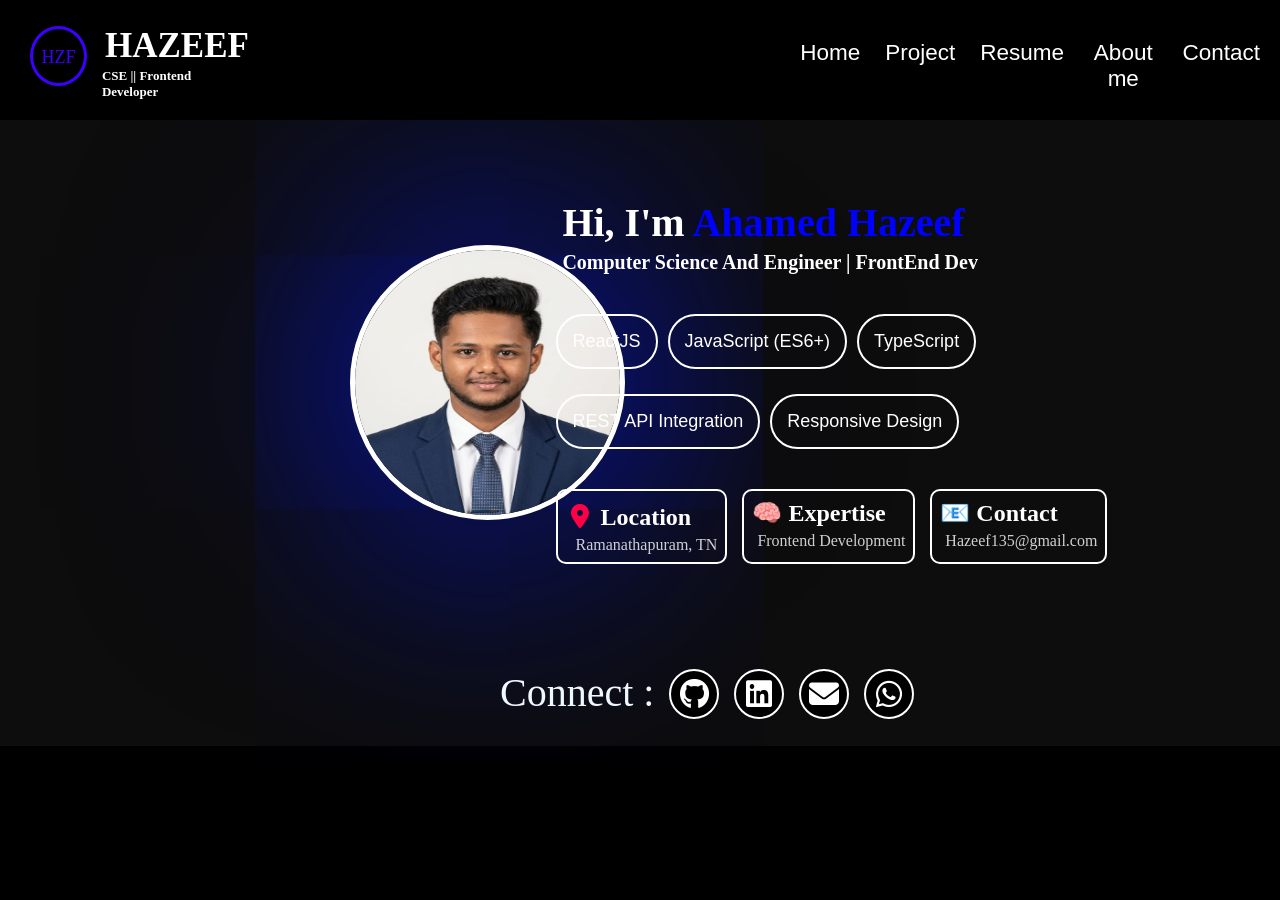
<file: index.html>
<!DOCTYPE html>
<html lang="en">

<head>
    <meta charset="UTF-8">
    <meta name="viewport" content="width=device-width, initial-scale=1.0">
    <title>PORTFOLIO</title>
    <link rel="stylesheet" href="style.css">
    <link rel="stylesheet" href="https://cdnjs.cloudflare.com/ajax/libs/font-awesome/6.5.0/css/all.min.css">
</head>

<body>
    <div id="nav">
        <div id="profile">HZF</div>
        <h1>HAZEEF</h1>
        <h5>CSE || Frontend Developer</h5>


        <div id="btn">
            <button id="home">Home</button>
            <button id="pro">Project</button>
            <button id="res">Resume</button>
            <button id="about">About me</button>
            <button id="contact">Contact</button>
        </div>

    </div>

     <!----Home Page-->
    
    <div id="full">
        <img id="dp" src="hazfphoto.jpeg" alt="">
        <div id="bts">
            <h1>Hi, I'm  <span> Ahamed Hazeef</span></h1>
            <h5>Computer Science And Engineer | FrontEnd Dev</h5>
            <div id="but1"><button>ReactJS</button>
                <button>JavaScript (ES6+)</button>
                <button>TypeScript</button>
            </div>
            <div id="but2"><button>REST API Integration</button>
                <button>Responsive Design</button>
            </div>
            <div id="foot">
                <div id="foot1">
                    <h2><i class="fa-solid fa-location-dot" style="color: rgb(255, 0, 72); margin-top: 5px; margin-left: 5px;"></i> <span style="margin-left: 6px;">Location</span></h2>
                    <p >Ramanathapuram, TN</p>
                </div>
                <div id="foot2">
                    <h2>🧠 Expertise</h2>
                    <p>Frontend Development</p>
                </div>
                <div id="foot3">
                    <h2>📧 Contact</h2>
                    <p>Hazeef135@gmail.com</p>
                </div>
            </div>
        </div>




        <div id="footer">

            <p id="con">Connect : </p>

            <a href="https://github.com/Hazeef-11?tab=repositories&q=&type=&language=&sort=stargazers"><button>
                <i class="fab fa-github"></i>
            </button></a>

           <a href="https://www.linkedin.com/in/ahamed-hazeef10/"><button>
                <i class="fa-brands fa-linkedin"></i>
            </button></a>

            <a href="https://mail.google.com/mail/?view=cm&fs=1&to=hazeef135@gmail.com" target="_blank">
            <button>
                <i class="fas fa-envelope"></i>
            </button></a>

            <a href="https://wa.me/919344275867" target="_blank">
            <button>
                <i class="fab fa-whatsapp"></i>
            </button></a>
            

        </div>




    </div>

    <!----project-->

    <div id="project">
        <div id="project1">
            <h1 id="proj">🚀My Projects</h1>
            <h3 id="pp">A collection of my major work - blending research,modern UI design and development</h3>

            <div id="box">
                <div id="p1">
                    <img src="footyplus-image.png" alt="">
                    <h2>FOOTYPLUS</h2>
                    <p>FootyPlus is a football statistics platform that allows users to explore team details,player profiles,league standings and match information while saving favourite players for quick access through a clean and responsive interface.</p>
                    <a href="https://footyplus.netlify.app/"><button>🔴 Live</button></a>

                </div>

                <div id="p2">
                    <img src="zevora.png" alt="">
                    <h2>ZEVORA</h2>
                    <p>Zevora is a responsive e-commerce web application that lets users browse products, search for items, and view detailed product information through a clean and responsive interface.</p>
                    <a href="https://hazeef-11.github.io/Zevora/"><button>🔴 Live</button></a>


                </div>

                <div id="p3">
                    <img src="booklog.png" alt="">
                    <h2>BOOKSKY </h2>
                    <p>BookSky is a responsive book management application that allows users to add, view, and delete books while organizing titles, authors, and descriptions through a clean and intuitive interface.</p>
                    <a href="https://hazeef-11.github.io/BOOKLOG/"><button>🔴 Live</button></a>

                </div>
            </div>
           




        </div>




    </div>

    <!----resume-->

    <div id="resume1">
        <div id="mainres">
            <h1>📄Resume</h1>
            <h3 id="quick">Quick summary below and full resume preview</h3>
            <div id="mainres3">
            
                <h2>Ahamed Hazeef</h2><br>
                <p id="ff">Frontend Developer</p>
                <p>📍Ramanathapuram, TN</p>
                <p>📧 Hazeef135@gmail.com</p><br>
                <div id="mainres4">
            <h2 >🎓 EDUCATION</h2><br>
            B.E. Computer Science and Engineering,<br>
            Dhaanish Ahmed College of Engineering (2022-2026)
            </div>
            
            </div>

            <div id="mainres1">
                <h2>PROJECT & EXPERIENCE</h2><br>

                <p><b>FootyPlus</b> - Football Statistics Platform 

                <p style="margin-top: 10px;">• Built an interactive football statistics platform using <b>React, TypeScript, Redux Toolkit, and REST APIs </b>to display live team, player, standings, and club information.</b></p> <br>


                <b>Zevora</b>  - E-commerce Web Application

                <p style="margin-top: 10px;">• Developed a responsive e-commerce web application using <b>JavaScript, HTML and CSS</b>, implementing product browsing, category filtering, and shopping cart functionality.</p></p>
            </div>
            <div id="mainres2"><img src="ats-resume.png" alt=""></div>
            
            <div class="resume-btn">
             <a href="ats-resume.png" target="_blank" class="view-btn">
             <i class="fa-solid fa-eye" style="color:white; margin-top: 1px;" ></i>
             <p style="margin-left: 3px;">View</p>
             </a>

            <a href="ats-resume.png" download class="download-btn">
            <i class="fa-solid fa-download"> </i> 
              <p style="margin-left: 5px;">Download</p> 
            </a>
            </div>



        </div>
    </div>

    <div id="aboutme">




        <div id="about1">
            <h1 id="ab"> About Me</h1>
            <div id="me">
                <p>I'm <b>Ahamed Hazeef</b>, a Frontend Developer passionate about building responsive and interactive web applications using ReactJs, JavaScript, TypeScript, HTML and CSS.


                </p><br>

                <p>I enjoy transforming ideas into clean, user-friendly interfaces while continuously improving my skills in modern frontend development. My focus is on creating responsive designs, integrating APIs, and delivering smooth user experiences.</p><br>

                <p>I'm currently seeking opportunities to contribute, learn from experienced developers, and grow as a Frontend Engineer.

                </p>
            </div>

            <h1 id="edu">Education</h1>

            <div id="b1">
                <h4>B.E Computer Science And Engineering</h4>
                <h5>Dhaanish Ahmed College Of Engineering (Anna University) - Chennai, Tamilnadu </h5>
                <p>Graduated | GPA:8.4</p>  
                <p>2022-2026</p>
                <div><i class="fa-solid fa-graduation-cap"></i></div>
            </div>
            <div id="b2">
                <h4>Higher Secondary Education (12th Grade)</h4>
                <h5>Islamiah Matriculation Higher Secondary School - Kilakarai, Ramanathapuram</h5>
                <p>State Board | Percentage:81%</p>
                <p>Completed in 2022</p>
                <div><i class="fa-solid fa-building-columns"></i></div>
            </div>
            <div id="b3">
                <h4>Secondary Education (10th Grade)</h4>
                <h5>Islamiah Matriculation Higher Secondary School - Kilakarai, Ramanathapuram</h5>
                <p>State Board | Percentage:64%</p>
                <p>Completed in 2020</p>
                <div><i class="fa-solid fa-school"></i></div>
            </div>

        </div>

    </div>

    <div id="cont">
       
        <h1>Let's Connect & Collaborate ♥</h1>
        <p>Whether it's a new project, a collaboration, or just to say hi - i'd love to hear from you!</p>
        
        <div id="em">

             <a href="https://github.com/Hazeef-11?tab=repositories&q=&type=&language=&sort=stargazers"><button>
                <i class="fab fa-github"></i>
            </button></a>

           <a href="https://www.linkedin.com/in/ahamed-hazeef10/"><button>
                <i class="fa-brands fa-linkedin"></i>
            </button></a>

            <a href="https://mail.google.com/mail/?view=cm&fs=1&to=hazeef135@gmail.com" target="_blank">
            <button>
                <i class="fas fa-envelope"></i>
            </button></a>

            <a href="https://wa.me/919344275867" target="_blank">
            <button>
                <i class="fab fa-whatsapp"></i>
            </button></a>
            
        </div>

        
       <form id="cn-group" action="https://formsubmit.co/hazeef135@gmail.com" method="POST">

        <input type="hidden" name="_captcha" value="false">

            <label for="name" style="color: white;">Name :</label> 
            <input type="text" id="cn1" name="name" placeholder="Enter Your Name" required><br>

             <label for="email" style="color: white;">Email : </label>
             <input id="cn2"  type="email" name="email" placeholder="Enter Your Email" required><br>

            <div style="margin-left: -20px; display: flex;"> 
                <label id="Message" for="message" style="color: white; margin-top: 30px; margin-right: 5px;" >Message : </label> 
            <textarea name="message" id="cn3" placeholder="Write Your Message........" required></textarea></div><br>

            <button type="submit" id="cn4"><p style="color: white; padding-top: 2px;"><i class="fa-solid fa-paper-plane" style="color:white; "></i> Send Message</p></button>

       </form>
    
    </div>





    <script src="script.js"></script>
</body>

</html>
</file>
<file: style.css>
* {
  margin: 0;
  padding: 0;
  box-sizing: border-box;
}

body {
  background-color: black;
}

#full {
  background-color: rgba(16, 16, 16, 0.849);

  opacity: 1;
  height: 626px;
  animation: slideright 1.5s ease;
}

@keyframes slideright {
  from {
    transform: translateX(-500px);
    opacity: 0;
  }
  to {
    transform: translateX(0);
    opacity: 1;
  }
}

#nav {
  position: relative;
  background-color: black;
  z-index: 5;
  display: flex;
  padding: 20px;
}

#nav h1 {
  position: absolute;
  color: white;
  padding: 2px;
  padding-left: 20px;
  padding-top: 6px;
  margin-left: 65px;
  font-size: 35px;
}

#nav h5 {
  color: white;
  margin-top: 48px;
  margin-left: 15px;
  font-size: 13px;
}

#btn {
  display: inline-block;
  margin-left: 45%;
  margin-top: 20px;
  gap: 25px;
  display: flex;
}

#btn :hover {
  cursor: pointer;
  color: rgb(60, 0, 255);
  background-color: rgba(0, 0, 0, 0.742);
  border-bottom: 2px solid rgb(60, 0, 255);
}

#btn button {
  background-color: rgb(0, 0, 0);
  color: white;
  border: none;
  height: 25px;
  font-size: 22.5px;
  cursor: pointer;
}

#profile {
  font-size: 18px;
  color: rgb(60, 0, 255);
  background-color: rgb(0, 0, 0);
  text-align: center;
  padding-top: 17.5px;
  margin-left: 10px;
  border-radius: 60%;
  width: 60px;
  height: 60px;
  border: 3px solid rgb(60, 0, 255);
  margin-top: 6px;
}

#dp {
  height: 275px;
  width: 275px;
  border-radius: 60%;
  margin-top: 125px;
  margin-left: 350px;
  border: 5px solid rgb(255, 255, 255);
  box-shadow: 0px 0px 1000px 30px rgba(0, 21, 255, 0.768);
}

#bts {
  margin-top: -325px;
  margin-left: -100px;
}

#full h1 {
  font-size: 40px;
  color: white;
  margin-left: 48%;
  margin-top: -250px;
}

#full h1 span {
  color: blue;
}

#full h5 {
  font-size: 20px;
  color: white;
  margin-left: 48%;
  margin-top: 5px;
}

#but1 {
  margin-left: 47.5%;
  display: flex;
  gap: 10px;
  margin-top: 40px;
}

#but1 button {
  padding: 15px;
  font-size: 18px;
  color: white;
  border: 2px solid rgb(255, 255, 255);
  border-radius: 30px;
  background: transparent;
}

#but1 button:hover {
  box-shadow: 0px 0px 30px blue;
  transform: translateY(-5px);
  cursor: pointer;
}

#but2 {
  margin-left: 47.5%;
  display: flex;
  gap: 10px;
  margin-top: 25px;
}

#but2 button {
  padding: 15px;
  font-size: 18px;
  background: transparent;
  color: white;
  border-radius: 30px;
  border: 2px solid rgb(255, 255, 255);
}

#but2 button:hover {
  box-shadow: 0px 0px 30px blue;
  transform: translateY(-5px);
  cursor: pointer;
}

#foot {
  margin-left: 47.5%;
  margin-top: 40px;
  display: flex;
  gap: 15px;
}

#foot1 {
  display: inline-block;
  border: 2px solid white;
  padding: 8px;
  border-radius: 10px;
}

#foot1:hover {
  transform: translateY(-5px);
  box-shadow: 0px 0px 30px blue;
  cursor: pointer;
}

#foot1 h2 {
  color: white;
}

#foot1 p {
  color: rgba(255, 255, 255, 0.805);
  margin-left: 10px;
  margin-top: 5px;
}

#foot2 {
  display: inline-block;
  border: 2px solid white;
  padding: 8px;
  border-radius: 10px;
}

#foot2:hover {
  transform: translateY(-5px);
  box-shadow: 0px 0px 30px blue;
  cursor: pointer;
}

#foot3:hover {
  transform: translateY(-5px);
  box-shadow: 0px 0px 30px blue;
  cursor: pointer;
}

#foot2 h2 {
  color: white;
}

#foot2 p {
  color: rgba(255, 255, 255, 0.805);
  margin-left: 5px;
  margin-top: 5px;
}

#foot3 {
  display: inline-block;
  border: 2px solid white;
  padding: 8px;
  border-radius: 10px;
}

#foot3 h2 {
  color: white;
}

#foot3 p {
  color: rgba(255, 255, 255, 0.805);
  margin-left: 5px;
  margin-top: 5px;
}

#footer {
  margin-left: 450px;
  margin-top: 100px;
  display: flex;
  gap: 15px;
  margin-top: 110px;
}

#con {
  color: aliceblue;
  font-size: 40px;
  margin-top: -5px;
  margin-left: 50px;
}

#footer button {
  color: white;
  background-color: black;
  font-size: 30px;
  padding-top: 2px;
  margin-top: -5px;
  border-radius: 65%;
  border: 2px solid white;
  height: 50px;
  width: 50px;
}

#footer button:hover {
  box-shadow: 0px 0px 30px 5px blue;
  transition: 1s;
  cursor: pointer;
  transform: rotateZ(360deg);
}

#project {
  background-color: rgb(0, 0, 0);
  opacity: 0.91;
  height: 700px;
  display: none;
}

#project1 {
  margin-left: 10%;
  height: 100%;
  width: 80%;
  display: inline-block;
  background-color: rgb(20, 19, 19);
}

#project1 p {
  text-align: justify;
}

#proj {
  font-size: 50px;
  margin-top: 25px;
  text-align: center;
  color: blue;
}

#pp {
  font-size: 20px;
  margin-top: 15px;
  text-align: center;
  color: white;
}

#box {
  display: flex;
  margin-top: 10px;
  justify-content: center;
  gap: 50px;
}

#p1,
#p2,
#p3,
#p4,
#p5 {
  justify-items: center;
  width: 330px;
  height: 410px;
  background-color: black;
  margin-top: 50px;
  box-shadow: 0px 0px 5px  blue;
  border-radius: 30px;
}

#p1:hover,
#p2:hover,
#p3:hover,
#p4:hover,
#p5:hover {
  box-shadow: 0px 0px 30px blue;
  transform: translateY(-5px);
}

#p1 {
  overflow: hidden;
}

#p1 img {
  width: 100%;
  height: 50%;
  padding: 10px;
  border-radius: 30px;
}

#p1 h2 {
  color: blue;
  padding-left: 10px;

}

#p1 p {
  color: white;
  padding: 10px;
}

#p1 button {
  background-color: rgb(0, 0, 244);
  padding: 5px;
  border-radius: 10px;
  border: none;
  margin-left: 40%;
  margin-top: 20px;
}

#p1 button:hover {
  transition: 1s;
  transform: rotateY(360deg);
  cursor: pointer;
}

#p2 {
  overflow: hidden;
}

#p2 img {
  width: 100%;
  height: 50%;
  padding: 10px;
  border-radius: 30px;
}

#p2 h2 {
  color: blue;
  padding-left: 10px;
}

#p2 p {
  color: white;
  padding: 10px;
}

#p2 button {
  background-color: rgb(0, 0, 244);
  padding: 5px;
  border-radius: 10px;
  border: none;
  margin-left: 40%;
  margin-top: 20px;
}

#p2 button:hover {
  transition: 1s;
  transform: rotateY(360deg);
  cursor: pointer;
}

#p3 {
  overflow: hidden;
}

#p3 img {
  width: 100%;
  height: 50%;
  padding: 10px;
  border-radius: 30px;
}

#p3 h2 {
  color: blue;
  padding-left: 10px;
}

#p3 p {
  color: white;
  padding: 10px;
}

#p3 button {
  background-color: rgb(0, 0, 244);
  padding: 5px;
  border-radius: 10px;
  border: none;
  margin-left: 40%;
  margin-top: 20px;
}

#p3 button:hover {
  transition: 1s;
  transform: rotateY(360deg);
  cursor: pointer;
}

#p4 {
  overflow: hidden;
}

#p4 img {
  width: 100%;
  height: 50%;
  padding: 10px;
  border-radius: 30px;
}

#p4 h3 {
  color: blue;
  padding-left: 10px;
}

#p4 p {
  color: white;
  padding: 10px;
}

#p4 button {
  background-color: rgb(0, 0, 244);
  padding: 5px;
  border-radius: 10px;
  border: none;
  margin-left: 40%;
  margin-top: 25px;
}

#p4 button:hover {
  transition: 1s;
  transform: rotateY(360deg);
  cursor: pointer;
}

#p5 {
  overflow: hidden;
}

#p5 img {
  width: 100%;
  height: 50%;
  padding: 10px;
  border-radius: 30px;
}

#p5 h3 {
  color: blue;
  padding-left: 10px;
}

#p5 p {
  color: white;
  padding: 10px;
}

#p5 button {
  background-color: rgb(0, 0, 244);
  padding: 5px;
  border-radius: 10px;
  border: none;
  margin-left: 40%;
  margin-top: 10px;
}

#p5 button:hover {
  transition: 1s;
  transform: rotateY(360deg);
  cursor: pointer;
}

#box2 {
  display: flex;
  margin-top: -5px;
  justify-content: center;
  gap: 50px;
}

#p4,
#p5 {
  margin-top: 20px;
  padding-bottom: 20px;
}

#resume1 {
  background-color: rgb(0, 0, 0);
  color: white;
  opacity: 0.91;
  height: 1200px;
  display: none;
}
#resume1 h1 {
  text-align: center;
  font-size: 50px;

  padding-top: 25px;

  color: blue;
}

.resume-btn {
  display: flex;
  justify-content: center;
  align-items: center;
}

.view-btn {
  display: flex;
  color: white;
  background-color: blue;
  width: 75px;
  padding: 10px;
  border-radius: 10px;
  text-decoration: none;
  margin-top: 50px;
  font-weight: 600;
}

.view-btn:hover {
  cursor: pointer;
  transform: translateY(-2px);
  box-shadow: 0px 0px 20px rgba(38, 38, 231, 0.899);
}

.download-btn {
  display: flex;
  color: white;
  background-color: blue;
  width: 110px;
  padding: 10px;
  border-radius: 10px;
  text-decoration: none;
  margin-top: 50px;
  margin-left: 100px;
  font-weight: 600;
}

.download-btn:hover {
  cursor: pointer;
  transform: translateY(-2px);
  box-shadow: 0px 0px 20px rgba(38, 38, 231, 0.899);
}

#quick {
  margin-top: 15px;
  margin-left: 425px;
  color: white;
}

#mainres {
  margin-left: 10%;
  height: 1800px;
  width: 80%;
  display: inline-block;
  background-color: rgb(20, 19, 19);
}

#ff {
  margin-left: 8px;
}

#mainres h2,
h3 {
  color: blue;
}

#mainres1 h3 {
  color: blue;
}

#mainres1 {
  font-size: 20px;
  width: 400px;
  margin-left: 750px;
  margin-top: -270px;
}

#mainres1 p {
  text-align: justify;
}

#mainres2 {
  background-color: white;
  margin-top: 125px;
  height: 1000px;
  width: 800px;
  margin-left: 17.5%;
  overflow: hidden;
  border: 4px solid blue;
}

#mainres2 img {
  height: 100%;
  width: 100%;
  padding: 15px 5px;
}

#mainres3 {
  font-size: 20px;
  margin-top: 60px;
  margin-left: 100px;
}

#mainres4 {
  margin-top: 20px;
}

#aboutme {
  background-color: rgb(0, 0, 0);
  opacity: 0.91;
  height: 100%;
  display: none;
}

#about1 {
  font-size: 20px;
  margin-left: 10%;
  height: 100%;
  width: 80%;
  display: inline-block;
  background-color: rgb(20, 19, 19);
}

#ab {
  font-size: 40px;
  padding: 15px;
  padding-top: 25px;
  padding-left: 25px;
  margin-left: 38%;
  color: blue;
}

#about1 p {
  color: white;
  padding-left: 20px;
  padding-right: 20px;
  text-align: justify;
}

#me {
  margin-top: 25px;
}

#edu {
  font-size: 40px;
  padding: 15px;
  padding-top: 35px;
  padding-left: 25px;
  margin-left: 38%;
  color: blue;
  margin-top: 45px;
}

#b1,
#b2,
#b3 {
  height: 170px;
  width: 1030px;
  background-color: rgba(61, 61, 70, 0.258);
  margin: 5px;
  margin-left: 90px;
  margin-bottom: 25px;
  border-radius: 10px;
  position: relative;
}

#b1 {
  margin-top: 30px;
  box-shadow: 0px 0px 5px blue;
}

#b1:hover {
  box-shadow: 0px 0px 20px blue;
  transform: translateY(-5px);
}

#b1 h4 {
  color: blue;
  padding-top: 30px;
  margin-left: 80px;
}

#b1 h5 {
  color: white;
  padding-top: 15px;
  margin-left: 80px;
}

#b1 p {
  font-size: 12px;
  padding-top: 15px;
  margin-left: 59px;
}

#b1 div {
  font-size: 35px;
  color: blue;
  margin-top: -70px;
  margin-left: 20px;
}

#b2 {
  margin-top: 30px;
  box-shadow: 0px 0px 5px blue;
}

#b2:hover {
  box-shadow: 0px 0px 20px blue;
  transform: translateY(-5px);
}

#b2 h4 {
  color: blue;
  padding-top: 30px;
  margin-left: 80px;
}

#b2 h5 {
  color: white;
  padding-top: 15px;
  margin-left: 80px;
}

#b2 p {
  font-size: 12px;
  padding-top: 15px;
  margin-left: 59px;
}

#b2 div {
  font-size: 35px;
  color: blue;
  margin-top: -70px;
  margin-left: 20px;
}

#b3 {
  margin-top: 30px;
  box-shadow: 0px 0px 5px blue;
}

#b3:hover {
  box-shadow: 0px 0px 20px blue;
  transform: translateY(-5px);
}

#b3 h4 {
  color: blue;
  padding-top: 30px;
  margin-left: 80px;
}

#b3 h5 {
  color: white;
  padding-top: 15px;
  margin-left: 80px;
}

#b3 p {
  font-size: 12px;
  padding-top: 15px;
  margin-left: 59px;
}

#b3 div {
  font-size: 30px;
  color: blue;
  margin-top: -70px;
  margin-left: 20px;
}

#cont {
  font-size: 20px;
  height: 626px;
  background-color: rgba(16, 16, 16, 0.849);
  opacity: 0.91;
  display: none;
}

#cont h1 {
  color: blue;
  text-align: center;
  padding-top: 5%;
}

#cont p {
  color: white;
  margin-top: 20px;
  text-align: center;
}

#em {
  margin-left: 525px;
  display: flex;
}

#em button {
  color: white;
  background-color: black;
  font-size: 30px;
  padding: 9px;
  margin-top: 30px;
  border-radius: 65%;
  border: none;
  height: 50px;
  width: 50px;
  margin-left: 48px;
  box-shadow: 0px 0px 10px blue;
}

#em button:hover {
  transform: rotatez(360deg);
  transition: 1s;
  box-shadow: 0px 0px 30px blue;
  cursor: pointer;
}

#cn1,
#cn2 {
  width: 400px;
  height: 40px;
  background-color: rgba(255, 255, 255, 0.87);
  border: none;
  border-radius: 8px;
  margin-top: 10px;
  
}


#cn1::placeholder {
  color: black;
}

#cn2::placeholder {
  color: black;
}


#cn1 {
  margin-top: 40px;
  text-indent: 10px;
}

#cn2 {
  margin-top: 30px;
  text-indent: 10px;
}

#cn3 {

  height: 100px;
  width: 400px;
  margin-top: 30px;
  border-radius: 8px;
  background-color: rgba(255, 255, 255, 0.87);
  text-indent: 10px ;
  border: none;
  
}

#cn3::placeholder {
  color: black;
  padding-top: 5px;

  
 
}



#cn4 {
  height: 25px;
  width: 200px;
  background-color: blue;
  margin-left: 520px;
  margin-top: 20px;
  border: none;
  border-radius: 8px;
  padding: 20px 25px;
  font-weight: 600;
}

#cn4:hover {
  transform: translateY(-2px);
  transition: 0.5s;
  cursor: pointer;
  box-shadow: 0px 0px 20px rgba(0, 0, 255, 0.796);
}

#cn4 p {
  margin-top: -10px;
  color: black;
}

#cn-group label{
  margin-left: 360px;
}
#cn-group{
    margin-left: 125px;
}
</file>
